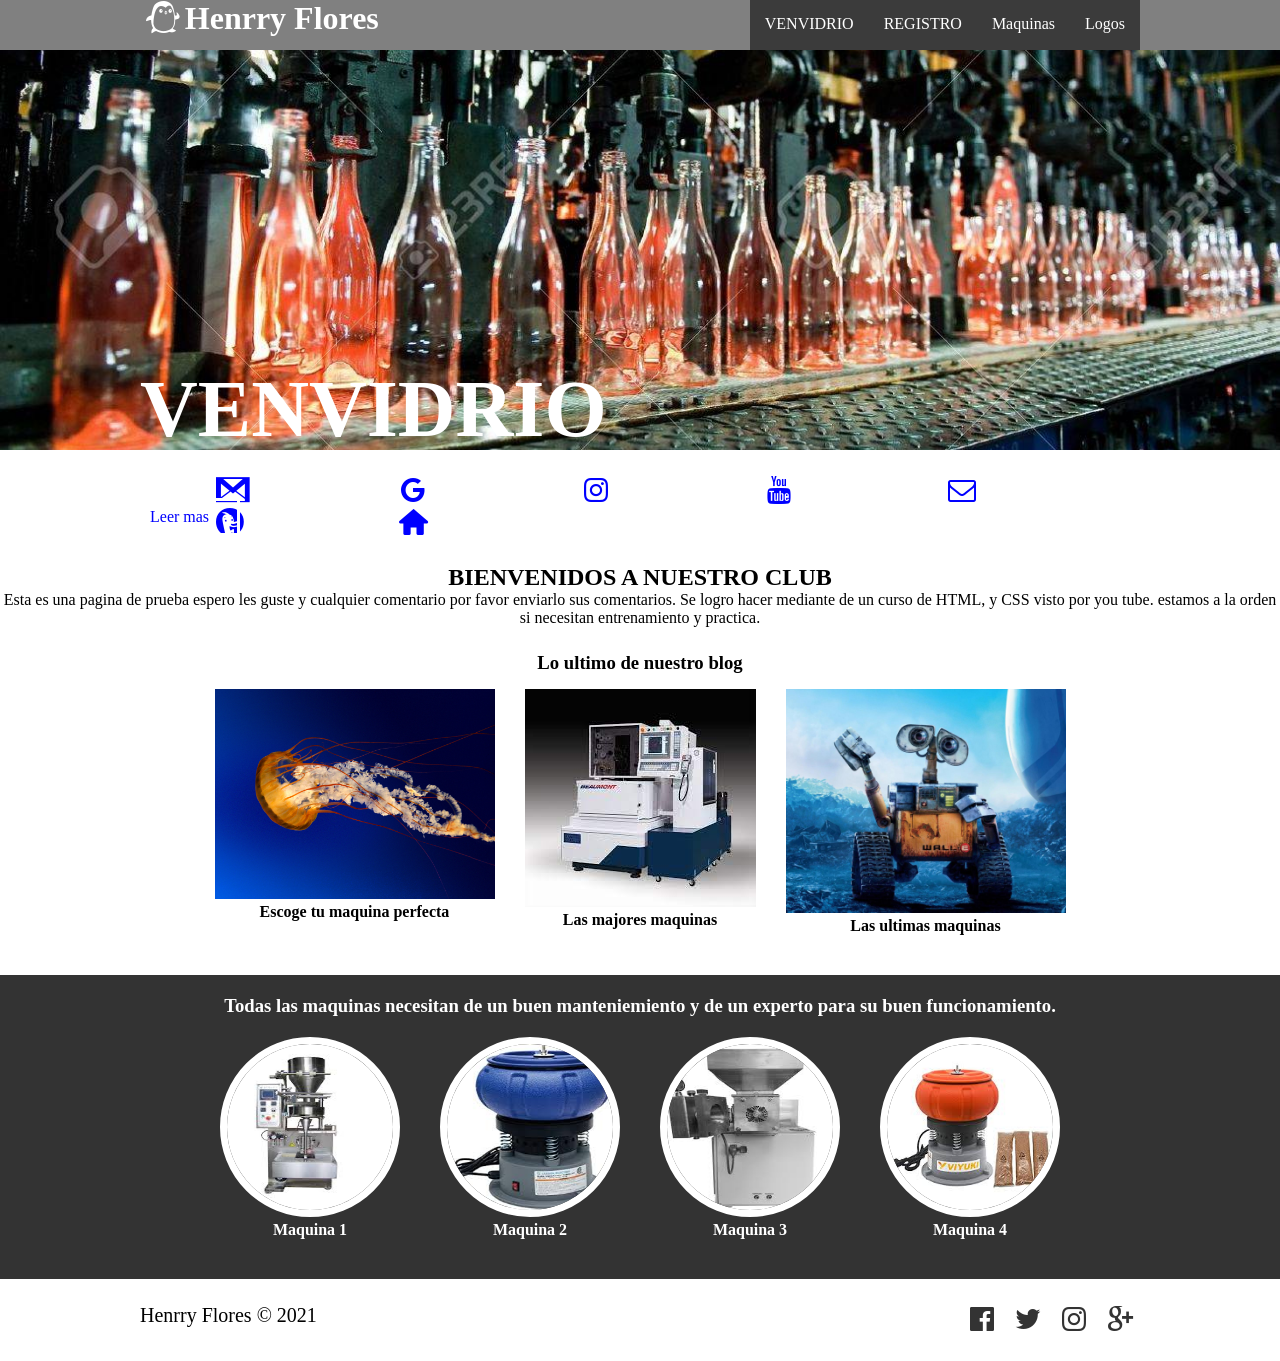
<file: mi pagina.html>
<!DOCTYPE html>
<html>

    <head>
        <title>Henrry Flores</title>
        <meta charset="utf-8">
        <meta name="viewport" content="width=divice-width, user-scalable=no, initial-scale=1, maximun-scale=1, minimum-scale=1">
        <link rel="stylesheet" href="css/fontello.css">
        <link rel="stylesheet" href="css/estilos.css">
    </head>
      
    <body>
        <header>
            <div class="contenedor">
                <h1 class="icon-plancast">Henrry Flores</h1>
                <input type="checkbox" id="menu-bar">
                <label  class="icon-menu"for="menu-bar"></label>
                <nav class="menu">
                    <a href="http://10.183.9.24:8080/vv_intranet/" target="_BLANK">VENVIDRIO</a>
                    <a href="file:///C:/Users/floresh.VENVIDRIO/Desktop/web%20desde%20cero/index.html" target="_BLANK">REGISTRO</a>
                    <a href="">Maquinas</a>
                    <a href="">Logos</a>
                </nav>
            </div>
        </header>
        
        <main>
            <section id="banner">
                <img src="img/fabrica.jpg">
                <div class="contenedor">
                    <h2>VENVIDRIO</h2>
                    <p>¿Cual es el mejor Equipo para usted?</p>
                    <a href="#">Leer mas</a>
                </div>
            </section>
            
            <section id="enlaces">
                
                <div class="contenedor">
                    <a class="icon-gmail" href="https://www.google.com/intl/es-419/gmail/about/" target="_BLANK"></a>
                    
                    <a class="icon-google" href="https://www.google.com/" target="_BLANK"></a>
                    
                    <a class="icon-instagram" href="https://www.instagram.com/?hl=es-la" target="_BLANK"></a>
                    
                    <a class="icon-youtube" href="https://www.youtube.com/" target="_BLANK"></a>
	
                     <a class="icon-mail" href="https://mail.venvidrio.com.ve/#7" target="_BLANK"></a>
                    
                    <a class="icon-duckduckgo" href="https://duckduckgo.com/" target="_BLANK"></a>
                    
                    <a class="icon-home" href="https://www.mercadolibre.com.ve/" target="_BLANK"></a>
                    
                </div>
            </section>
            
            <section id="bienvenidos">
               <h2>BIENVENIDOS A NUESTRO CLUB</h2> 
                <p>Esta es una pagina de prueba espero les guste y cualquier comentario por favor enviarlo sus comentarios. Se logro hacer mediante de un curso de HTML, y CSS visto por you tube. estamos a la orden si necesitan entrenamiento y practica. </p>
            </section>
            
            <section id="blog">
                <h3>Lo ultimo de nuestro blog</h3>
                <div class="contenedor">
                    <article>
                        <img src="img/Jell.jpg">
                        <h4>Escoge tu maquina perfecta</h4>
                    </article>
                    <article>
                        <img src="img/maquina1.jpg">
                        <h4>Las majores maquinas</h4>
                    </article>
                    <article>
                        <img src="img/wall.jpg">
                        <h4>Las ultimas maquinas</h4>
                    </article>
                </div>
            </section>
            
            <section id="info">
                <h3>Todas las maquinas necesitan de un buen manteniemiento y de un experto para su buen funcionamiento.</h3>
                <div class="contenedor">
                    <div class="info-maquina" alt="">
                        <img src="img/images1.jpg">
                        <h4>Maquina 1</h4>
                    </div>
                    <div class="info-maquina"alt="">
                        <img src="img/images2.jpg">
                        <h4>Maquina 2</h4>
                    </div>
                    <div class="info-maquina"alt="">
                        <img src="img/images3.jpg">
                        <h4>Maquina 3</h4>
                    </div>
                    <div class="info-maquina"alt="">
                        <img src="img/images4.jpg">
                        <h4>Maquina 4</h4>
                    </div>
                </div>
            </section>
        </main>
        
        <footer>
            <div class="contenedor">
               <p class="copy">Henrry Flores &copy; 2021</p>
                <div class="sociales">
                    <a class="icon-facebook-official" href="https://es-la.facebook.com/" target="_BLANK"></a>
                    <a class="icon-twitter" href="https://twitter.com/?lang=es" target="_BLANK"></a>
                    <a class="icon-instagram" href="#"></a>
                    <a class="icon-gplus" href="https://myaccount.google.com/intro/profile" target="_BLANK"></a>
	
                </div>
            </div>
        </footer>
    </body>
</html>
</file>
<file: css/fontello.css>
@font-face {
  font-family: 'fontello';
  src: url('../font/fontello.eot?94276003');
  src: url('../font/fontello.eot?94276003#iefix') format('embedded-opentype'),
       url('../font/fontello.woff2?94276003') format('woff2'),
       url('../font/fontello.woff?94276003') format('woff'),
       url('../font/fontello.ttf?94276003') format('truetype'),
       url('../font/fontello.svg?94276003#fontello') format('svg');
  font-weight: normal;
  font-style: normal;
}
/* Chrome hack: SVG is rendered more smooth in Windozze. 100% magic, uncomment if you need it. */
/* Note, that will break hinting! In other OS-es font will be not as sharp as it could be */
/*
@media screen and (-webkit-min-device-pixel-ratio:0) {
  @font-face {
    font-family: 'fontello';
    src: url('../font/fontello.svg?94276003#fontello') format('svg');
  }
}
*/
 
 [class^="icon-"]:before, [class*=" icon-"]:before {
  font-family: "fontello";
  font-style: normal;
  font-weight: normal;
  speak: never;
 
  display: inline-block;
  text-decoration: inherit;
  width: 1em;
  margin-right: .2em;
  text-align: center;
  /* opacity: .8; */
 
  /* For safety - reset parent styles, that can break glyph codes*/
  font-variant: normal;
  text-transform: none;
 
  /* fix buttons height, for twitter bootstrap */
  line-height: 1em;
 
  /* Animation center compensation - margins should be symmetric */
  /* remove if not needed */
  margin-left: .2em;
 
  /* you can be more comfortable with increased icons size */
  /* font-size: 120%; */
 
  /* Font smoothing. That was taken from TWBS */
  -webkit-font-smoothing: antialiased;
  -moz-osx-font-smoothing: grayscale;
 
  /* Uncomment for 3D effect */
  /* text-shadow: 1px 1px 1px rgba(127, 127, 127, 0.3); */
}
 
.icon-gmail:before { content: '\e800'; } /* '' */
.icon-mail:before { content: '\e801'; } /* '' */
.icon-down-bold:before { content: '\e802'; } /* '' */
.icon-home:before { content: '\e803'; } /* '' */
.icon-home-outline:before { content: '\e804'; } /* '' */
.icon-duckduckgo:before { content: '\e805'; } /* '' */
.icon-paypal:before { content: '\e806'; } /* '' */
.icon-plancast:before { content: '\e807'; } /* '' */
.icon-email:before { content: '\e808'; } /* '' */
.icon-twitter:before { content: '\f099'; } /* '' */
.icon-facebook:before { content: '\f09a'; } /* '' */
.icon-youtube-squared:before { content: '\f166'; } /* '' */
.icon-youtube:before { content: '\f167'; } /* '' */
.icon-instagram:before { content: '\f16d'; } /* '' */
.icon-linux:before { content: '\f17c'; } /* '' */
.icon-google:before { content: '\f1a0'; } /* '' */
.icon-facebook-official:before { content: '\f230'; } /* '' */
.icon-whatsapp:before { content: '\f232'; } /* '' */
.icon-twitter-squared:before { content: '\f304'; } /* '' */
.icon-facebook-squared:before { content: '\f308'; } /* '' */
.icon-gplus:before { content: '\f30f'; } /* '' */
</file>
<file: css/estilos.css>
@import url('https://fonts.googleapis.com/css2?family=Open+Sans:wght@600&display=swap');
@import url(menu.css);
@import url(banner.css);
@import url(blog.css);
@import url(info.css);
@import url(bienvenido.css);
@import url(enlaces.css);


* {
    margin:0;
    padding:0;
    box-sizing: border-box;
}

body {
    font-family: serif;
}

header {
    width: 100%;
    height: 50px;
    background: gray;
    color:#fff;
   
    
    position: fixed;
    top: 0;
    left: 0;
    z-index: 100%
}

.contenedor{
    width:98%;
    margin: auto;
        
}

h1 {
    float: left;
}

header .contenedor {
    display: table;
}

section {
   width: 100%; 
   margin-bottom: 25px; 
}

#bienvenidos {
    text-align: center;
   
}

footer .contenedor {
    display: flex;
    flex-wrap: wrap;
    justify-content: center;
    padding-bottom: 25px;
        
}

.copy {
    font-size: 20px;
}

.sociales {
    width: 100%;
    text-align: center;
    font-size: 28px;
}

.sociales a {
    color: #333;
    text-decoration: none;
}

@media (min-width:768px) {
    .sociales {
        width: auto;
    }
    
    footer .contenedor {
        justify-content: space-between
    }

@media (min-width:1024px) {
    .contenedor {
        width: 1000px;
    }
}
</file>
